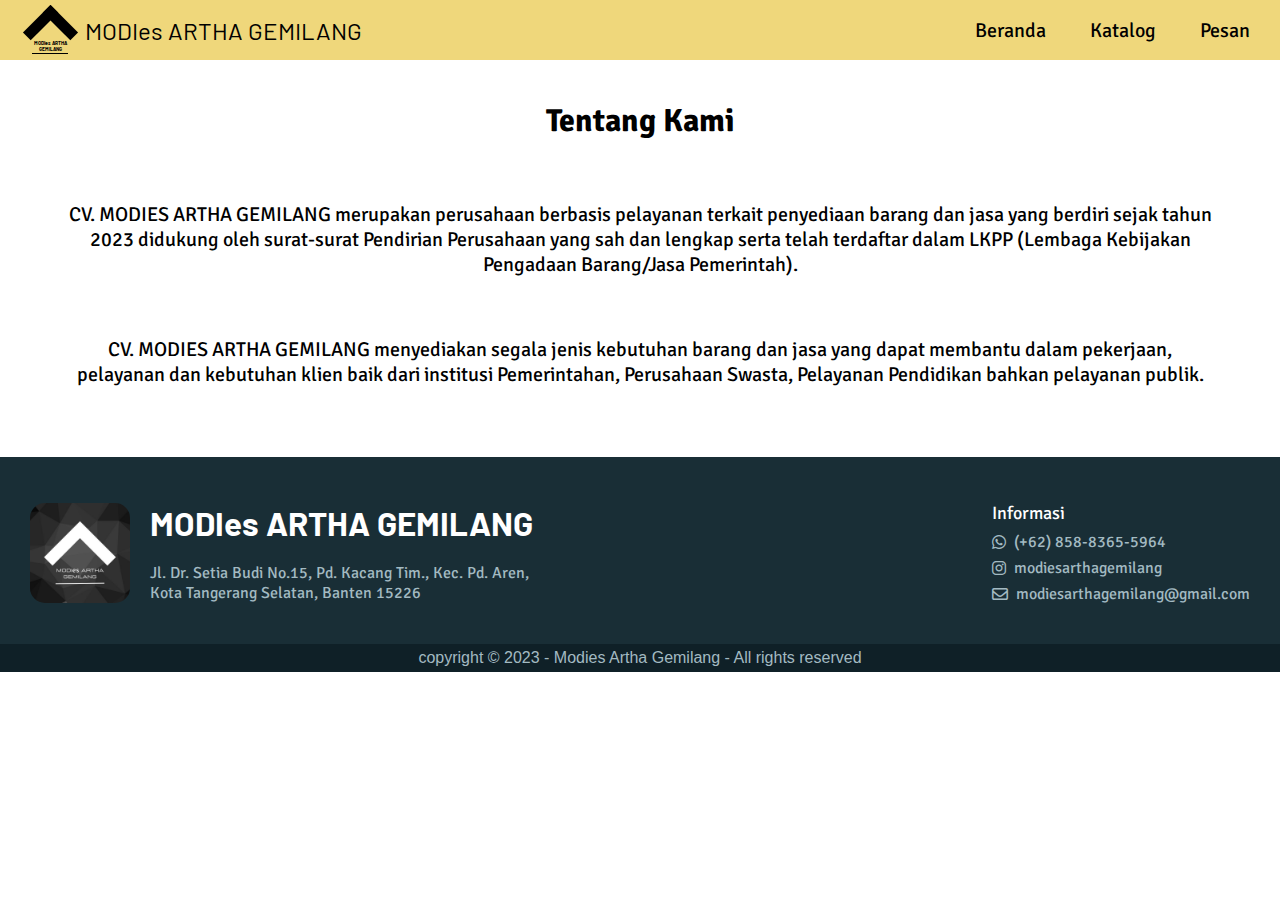
<file: about-us/index.html>
<!DOCTYPE html>
<html lang="id">
  <head>
    <meta charset="UTF-8">
    <meta http-equiv="X-UA-Compatible" content="IE=edge"> 
    <meta name="viewport" content="width=device-width, initial-scale=1.0">
    
    <title>Tentang kami - Modies Artha Gemilang</title>
    
    <link rel="stylesheet" href="https://cdnjs.cloudflare.com/ajax/libs/font-awesome/6.3.0/css/all.min.css"/>
    <link href="https://fonts.googleapis.com/css2?family=Barlow:wght@600;700&family=Signika:wght@300;400;500&display=swap" rel="stylesheet">
    <link rel="stylesheet" href="../style.css" />
    
    <style>
      .container {
        display: flex;
        flex-direction: column;
        align-items: center;
      }
      
      .about-us {
        margin: 80px 0 50px;
        padding: 0;
        width: 90%;
        height: auto;
        display: flex;
        flex-direction: column;
        align-items: center;
        gap: 20px;
        text-align: center;
      }
      
      .about-us h1 {
        width: 100%;
      }
      
      .about-us p {
        font-size: 20px;
      }
      
      .footer-3 {
        justify-content: center;
      }
      @media(max-width: 767px){
        .about-us p {
          text-align: left;
        }
      }
    </style>
  </head>
  
  <body>
    <div class="container">
      <div class="header" id="header">
        <div class="btn-logo">
          <span class="logo desktop">
            <div class="arrow"></div>
            <div class="text1">MODIes ARTHA</div>
            <div class="text2">GEMILANG</div>
            <div class="line"></div>
          </span>
          <span class="logo-text">
            MODIes ARTHA GEMILANG
          </span>
          <button class="mobile" id="menu">
            <span id="bars"></span>
            <p id="xmark">X</p>
          </button>
        </div>
        <nav id="navbar">
          <ul>
            <li><a href="https://modiesag.github.io/">Beranda</a></li>
            <li><a href="../catalog/">Katalog</a></li>
            <li><a href="https://wa.me/6285883655964" target="_blank">Pesan</a></li>
          </ul>
        </nav>
      </div>
      
      <div class="about-us">
        <h1>Tentang Kami</h1>
        <p>CV. MODIES ARTHA GEMILANG merupakan perusahaan berbasis pelayanan terkait penyediaan barang dan jasa yang berdiri sejak tahun 2023 didukung oleh surat-surat Pendirian Perusahaan yang sah dan lengkap serta telah terdaftar dalam LKPP (Lembaga Kebijakan Pengadaan Barang/Jasa Pemerintah).</p>
        <p>CV. MODIES ARTHA GEMILANG menyediakan segala jenis kebutuhan barang dan jasa yang dapat membantu dalam pekerjaan, pelayanan dan kebutuhan klien baik dari institusi Pemerintahan, Perusahaan Swasta, Pelayanan Pendidikan bahkan pelayanan publik.</p>
      </div>
      
      <div class="footer">
        <div class="footer-1">
          <div class="company">
            <img src="../assets/Logo.jpg" alt="" />
            <div>
              <h1>MODIes ARTHA GEMILANG</h1>
              <a href="https://maps.app.goo.gl/SLQaC8EX5Wb9Aea48" target="_blank">Jl. Dr. Setia Budi No.15, Pd. Kacang Tim., Kec. Pd. Aren, Kota Tangerang Selatan, Banten 15226</a>
            </div>
          </div>
          <div class="link-list">
            <h4>Informasi</h4>
            <ul>
              <li><a href="https://wa.me/6285883655964" target="_blank"><span class="icon fa-brands fa-whatsapp"></span><span>(+62) 858-8365-5964</span></a></li>
              <li><a href="https://instagram.com/modiesarthagemilang" target="_blank"><span class="icon fa-brands fa-instagram"></span><span>modiesarthagemilang</span></a></li>
              <li><a href="mailto:modiesarthagemilang@gmail.com" target="_blank"><span class="icon fa-regular fa-envelope"></span><span>modiesarthagemilang@gmail.com</span></a></li>
            </ul>
          </div>
        </div>
        
        <div class="footer-3">
          <p>copyright © 2023 - Modies Artha Gemilang - All rights reserved</p>
        </div>
      </div>
      
    </div>
    
    <script type="text/javascript" charset="utf-8">
      const navbar = document.getElementById('navbar');
      const myButton = document.getElementById('menu');
      const bars = document.getElementById('bars');
      const xmark = document.getElementById('xmark');
      
      myButton.addEventListener('click', () => {
        if (navbar.style.height === 'max-content') {
          navbar.style.height = '0';
          bars.style.display = 'block';
          xmark.style.display = 'none';
        } else {
          navbar.style.height = 'max-content';
          bars.style.display = 'none';
          xmark.style.display = 'block';
        }
      });
      
      window.addEventListener("scroll", function (){
        if (navbar.style.height === 'max-content'){
          myButton.click();
        }
      });
    </script>
  </body>
</html>
</file>
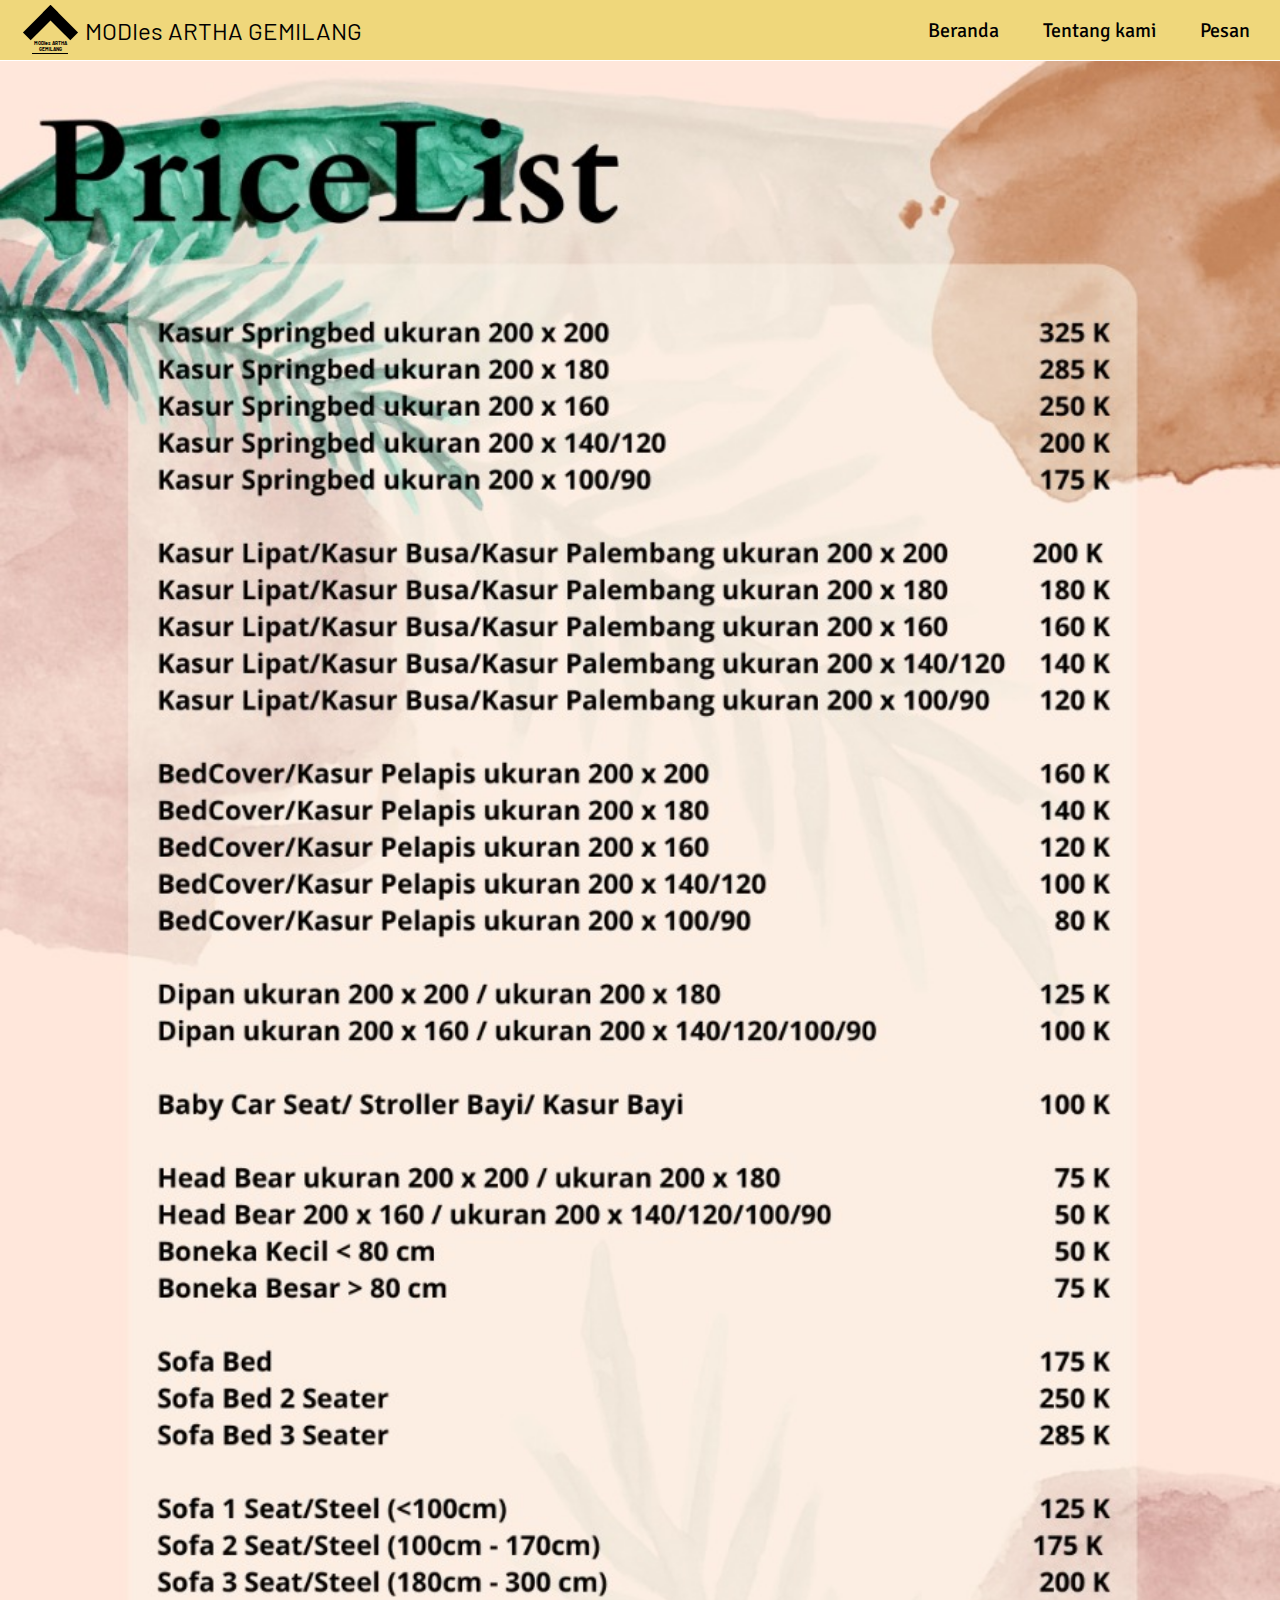
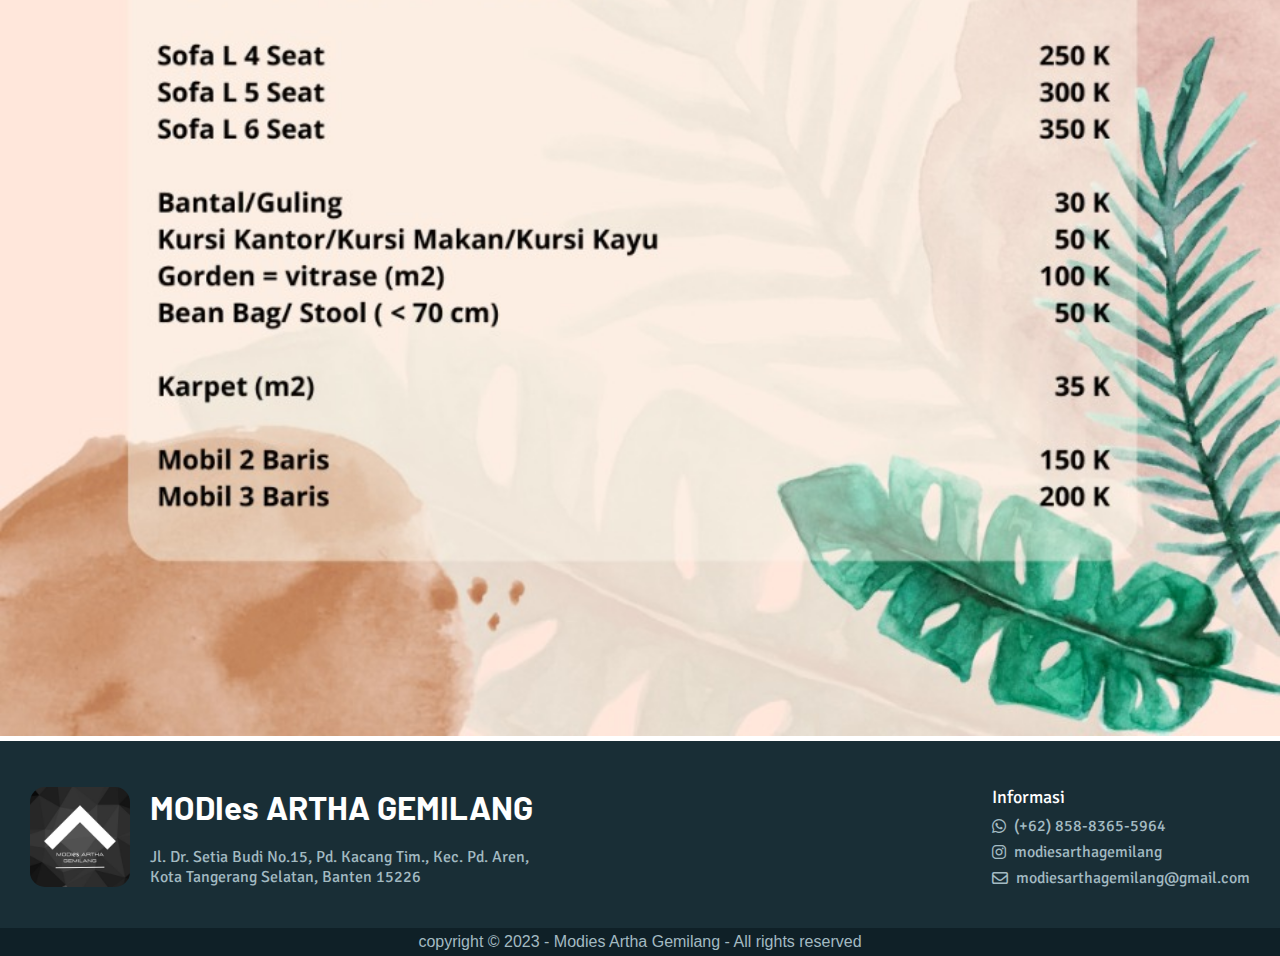
<file: catalog/index.html>
<!DOCTYPE html>
<html>
  <head>
    <meta charset="UTF-8">
    <meta http-equiv="X-UA-Compatible" content="IE=edge"> 
    <meta name="viewport" content="width=device-width, initial-scale=1.0">
    
    <title>Katalog - Modies Artha Gemilang</title>
    
    <link rel="stylesheet" href="https://cdnjs.cloudflare.com/ajax/libs/font-awesome/6.3.0/css/all.min.css"/>
    <link href="https://fonts.googleapis.com/css2?family=Barlow:wght@600;700&family=Signika:wght@300;400;500&display=swap" rel="stylesheet">
    <link rel="stylesheet" href="../style.css"/>
    
    <style>
      .pricelist {
        margin: 60px 0 0;
        padding: 0;
      }
      
      #pricelist {
        width: 100%;
        height: auto;
      }
      
      .footer-3 {
        justify-content: center;
      }
    </style>
  </head>
  
  <body>
    <div class="container">
      <div class="header" id="header">
        <div class="btn-logo">
          <span class="logo desktop">
            <div class="arrow"></div>
            <div class="text1">MODIes ARTHA</div>
            <div class="text2">GEMILANG</div>
            <div class="line"></div>
          </span>
          <span class="logo-text">
            MODIes ARTHA GEMILANG
          </span>
          <button class="mobile" id="menu">
            <span id="bars"></span>
            <p id="xmark">X</p>
          </button>
        </div>
        <nav id="navbar">
          <ul>
            <li><a href="https://modiesag.github.io/">Beranda</a></li>
            <li><a href="../about-us/">Tentang kami</a></li>
            <li><a href="https://wa.me/6285883655964" target="_blank">Pesan</a></li>
          </ul>
        </nav>
      </div>
      
      <div class="pricelist">
        <img id="pricelist" src="../assets/pricelist.jpg" alt="" />
      </div>
      
      <div class="footer">
        <div class="footer-1">
          <div class="company">
            <img src="../assets/Logo.jpg" alt="" />
            <div>
              <h1>MODIes ARTHA GEMILANG</h1>
              <a href="https://maps.app.goo.gl/SLQaC8EX5Wb9Aea48" target="_blank">Jl. Dr. Setia Budi No.15, Pd. Kacang Tim., Kec. Pd. Aren, Kota Tangerang Selatan, Banten 15226</a>
            </div>
          </div>
          <div class="link-list">
            <h4>Informasi</h4>
            <ul>
              <li><a href="https://wa.me/6285883655964" target="_blank"><span class="icon fa-brands fa-whatsapp"></span><span>(+62) 858-8365-5964</span></a></li>
              <li><a href="https://instagram.com/modiesarthagemilang" target="_blank"><span class="icon fa-brands fa-instagram"></span><span>modiesarthagemilang</span></a></li>
              <li><a href="mailto:modiesarthagemilang@gmail.com" target="_blank"><span class="icon fa-regular fa-envelope"></span><span>modiesarthagemilang@gmail.com</span></a></li>
            </ul>
          </div>
        </div>
        
        <div class="footer-3">
          <p>copyright © 2023 - Modies Artha Gemilang - All rights reserved</p>
        </div>
      </div>
      
    </div>
    
    <script type="text/javascript" charset="utf-8">
      const navbar = document.getElementById('navbar');
      const myButton = document.getElementById('menu');
      const bars = document.getElementById('bars');
      const xmark = document.getElementById('xmark');
      
      myButton.addEventListener('click', () => {
        if (navbar.style.height === 'max-content') {
          navbar.style.height = '0';
          bars.style.display = 'block';
          xmark.style.display = 'none';
        } else {
          navbar.style.height = 'max-content';
          bars.style.display = 'none';
          xmark.style.display = 'block';
        }
      });
      
      window.addEventListener("scroll", function (){
        if (navbar.style.height === 'max-content'){
          myButton.click();
        }
      });
    </script>
  </body>
</html>
</file>
<file: style.css>
body {
  margin: 0;
  padding: 0;
  width: 100vw;
  font-family: 'Signika', sans-serif;
}

.desktop {
  display: block;
}

a {
  text-decoration: none;
}

nav {
  height: fit-content;
  margin: 0 10px;
}

nav ul {
  margin: 0;
  padding: 0;
  list-style: none;
}

nav ul li {
  display: inline-block;
}

nav ul li a, 
nav ul li button {
  display: block;
  padding: 5px 10px;
  margin: 0 10px;
  font-family: 'Signika', sans-serif;
  font-size: 20px;
  color: black;
}



.container {
  position: relative;
  margin: 0;
  padding: 0;
  width: 100vw;
  overflow: hidden;
}

#header {
  position: fixed;
  z-index: 10;
  height: 60px;
  width: 100vw;
  display: flex;
  justify-content: space-between;
  align-items: center;
  border-bottom: 1px solid white;
  background-color: rgba(239, 215, 123, 1);
  transition: background-color 0.4s ease;
}

.btn-logo {
  margin: 0 20px;
  padding: 0;
  height: 50px;
  display: flex;
  align-items: center;
  overflow: hidden;
  background-color: transparent;
  color: black;
  border: none;
  outline: none;
}
.logo {
  position: relative;
  overflow: hidden;
  height: 50px;
  width: 60px;
  margin: 0;
  padding: 0;
  display: flex;
  justify-content: center;
}
.logo .arrow {
  position: absolute;
  margin: 8px;
  transform: rotate(45deg);
  width: 28px;
  height: 28px;
  border-left: 11px solid black;
  border-top: 11px solid black;
}
.logo .text1 {
  font-family: 'Barlow', sans-serif;
  font-weight: 700;
  color: black;
  margin-top: 35px;
  position: absolute;
  font-size: 5px;
}
.logo .text2 {
  font-family: 'Barlow', sans-serif;
  font-weight: 700;
  color: black;
  margin-top: 41px;
  position: absolute;
  font-size: 5px;
}
.logo .line {
  height: 1px;
  width: 36px;
  margin-top: 48px;
  position: absolute;
  background-color: black;
}
.logo-text {
  font-family: 'Barlow', sans-serif;
  font-size: 24px;
  color: black;
  margin: 0 5px;
}



.main {
  margin: 0;
  padding: 0;
  width: 100vw;
  overflow: hidden;
}

.section1 {
  margin: 0;
  padding: 0;
  height: 80vh;
  width: 100%;
  background: url(assets/Logo.jpg) no-repeat center center;
  background-size: cover;
}
.blur {
  margin: 0;
  padding: 0;
  backdrop-filter: blur(10px);
  background-color: rgba(0, 0, 0, 0.5);
  color: white;
  width: 100%;
  height: 100%;
  overflow: hidden;
  display: flex;
  justify-content: center;
  align-items: center;
  gap: 20%;
}
.section1 .booked {
  margin: 60px 0 0;
  width: max-content;
  display: flex;
  flex-direction: column;
  gap: 30px;
}
.section1 .booked h2 {
  margin: 0;
  padding: 0;
}
.booked a {
  margin: 0;
  padding: 12px 20px;
  text-decoration: none;
  text-transform: uppercase;
  color: black;
  background-color: white;
  border: 2px solid rgba(239, 215, 123, 1);
  position: relative;
  overflow: hidden;
  cursor: pointer;
  transition: color 0.4s linear;
}
.booked a:hover {
  color: black;
  background-color: rgba(239, 215, 123, 1);
}

.section1 .short {
  margin: 60px 0 0;
  display: flex;
  flex-direction: column;
  align-items: center;
  gap: 10px;
}
.section1 .short img {
  height: 150px;
  width: auto;
  border: 2px solid white;
  border-radius: 5%;
}
.section1 .short h1 {
  margin: 0;
  padding: 0;
  font-family: 'Barlow', sans-serif;
}
.section1 .short h3 {
  margin: 0;
  padding: 0;
  font-weight: 400;
}


.section2 {
  margin: 0;
  padding: 50px 0 20px;
  width: 100%;
  text-align: center;
  display: flex;
  flex-direction: column;
  align-items: center;
}
.service {
  margin: 0;
  padding: 0;
  width: 90%;
}
.service ul {
  margin: 0;
  padding: 0;
  list-style: none;
  display: flex;
  flex-wrap: wrap;
  gap: 20px;
  justify-content: center;
  align-items: flex-start;
}
.service ul li {
  display: flex;
  align-items: center;
  width: 22%;
  height: auto;
}
.service ul li div {
  height: fit-content;
  width: 100%;
}
.service ul li div img {
  width: 80%;
  height: auto;
}
.service ul li div h4{
  font-size: 24px;
  font-weight: 400;
  margin: 20px 0;
}


.section3 {
  margin: 0;
  padding: 50px 0 20px;
  width: 100vw;
  text-align: center;
  background-color: #EFD77B;
  display: flex;
  flex-direction: column;
  justify-content: center;
  align-items: center;
}
.reason {
  margin: 0;
  padding: 0;
  width: 90%;
  display: flex;
  align-items: center;
  justify-content: center;
  gap: 50px;
}
.reason h4 {
  font-size: 24px;
  font-weight: 400;
  margin: 0;
  padding: 0;
}

.reason .plain {
  padding: 0;
  width: 45vw;
  height: fit-content;
  display: flex;
  justify-content: center;
  text-align: justify;
}

.reason .list {
  width: fit-content;
  height: fit-content;
}
.reason .list ul {
  margin: 0;
  padding: 0;
  list-style: none;
}
.reason .list ul li div {
  width: max-content;
  margin: 25px 20px;
  display: flex;
  align-items: center;
}
.reason .list img {
  width: 50px;
  height: auto;
  margin-right: 20px;
}

.section4 {
  margin: 0;
  padding: 50px 0 20px;
  width: 100vw;
  display: flex;
  flex-direction: column;
  align-items: center;
  gap: 20px;
}

.section4 .visi {
  width: 70vw;
  text-align: center;
}

.section4 .misi {
  width: 70vw;
}
.section4 .misi h1 {
  text-align: center;
}
.section4 p {
  font-size: 24px;
  font-weight: 400;
}
.section4 .misi ul {
  text-align: left;
}


.section5 {
    text-align: center;
    padding: 50px 0 20px;
}
.section5 h1 {
    color: #333;
    font-size: 2em;
    margin-bottom: 20px;
}
.section5 ul {
    list-style: none;
    padding: 0;
    display: flex;
    justify-content: center;
    flex-wrap: wrap;
}
.section5 ul li {
    margin: 10px 20px;
}
.section5 ul li img {
    width: auto;
    height: 50px;
}



.footer {
  margin: 0;
  padding: 30px 0 0;
  display: block;
  background-color: #192E36;
  width: 100vw;
}

.footer ul li a:hover,
.footer ul li button:hover {
  color: #EFD77B;
}
.footer .link-list {
  margin: 0 20px;
  padding: 10px;
  width: max-content;
  overflow: none;
}
.footer .link-list h4{
  margin: 0 0 8px 0;
  padding: 0;
  font-size: 18px;
  font-weight: 400;
  color: white;
}
.footer .link-list ul {
  margin: 0;
  padding: 0;
  list-style: none;
}
.footer .link-list ul li {
  margin: 6px 0 0;
  padding: 0;
  display: flex;
  flex-wrap: none;
}
.footer .link-list a {
  display: flex;
  align-items: center;
  font-size: 16px;
  width: fit-content;
  color: #a3bac2;
}
.footer .link-list a .icon {
  margin-right: 8px;
}


.footer-1 {
  display: flex;
  justify-content: space-between;
  align-items: center;
  width: 100%;
  padding: 5px 0 30px;
}
.footer-1 .company {
  margin: 0 20px;
  padding: 0 10px;
  width: min-content;
  overflow: none;
  display: flex;
  align-items: center;
}
.footer-1 .company img {
  width: 100px;
  height: 100px;
  margin-right: 20px;
  border-radius: 15px;
}

.footer-1 .company h1 {
  margin: 0 0 20px 0;
  padding: 0;
  width: max-content;
  font-family: 'Barlow', sans-serif;
  font-size: 33px;
  color: white;
}
.footer-1 .company a {
  margin: 0;
  padding: 0;
  color: #a3bac2;
}
.footer-1 .company a:hover {
  color: #EFD77B;
}


.footer-2 {
  margin: 0;
  padding: 0;
}
.footer-2 h3 {
  margin: 0 30px;
  padding: 20px 0 0;
  font-size: 20px;
  font-weight: 400;
  color: white;
  border-top: 1px solid #EFD77B;
}
.footer-2 .list {
  display: flex;
  gap: 40px;
}


.footer-3 {
  margin: 0;
  padding: 5px 0;
  display: flex;
  justify-content: space-between;
  align-items: center;
  background-color: #0F2027;
}
.footer-3 li a,
.footer-3 li button{
  color: white;
}
.footer-3 button {
  border: none;
  outline: none;
  background-color: transparent;
}
.footer-3 p {
  margin: 0 20px;
  padding: 0 10px;
  font-family: sans-serif;
  font-weight: light;
  color: #a3bac2;
  width: max-content;
  display: flex;
  justify-content: center;
  gap: 5px;
}

.mobile {
  display: none;
}



#scrollUpButton {
  display: none;
  position: fixed;
  bottom: 30px;
  right: 30px;
  z-index: 5;
  font-size: 25px;
  border: none;
  outline: none;
  background-color: #555;
  color: white;
  cursor: pointer;
  padding: 0;
  border-radius: 50%;
  width: 40px;
  height: 40px;
  opacity: 0.7;
}
#scrollUpButton:hover {
   background-color: #333; 
}



@media(max-width: 767px) {
  .mobile {
    display: block;
  }
  
  #header {
    width: 100%;
    height: fit-content;
    flex-direction: column;
    align-items: center;
    justify-content: center;
  }
  #header div.btn-logo {
    display: flex;
    justify-content: space-between;
    width: 100%;
    top: 0;
  }
  #header .logo-text{
    margin: 0 0 0 15px;
  }
  
  #menu {
    margin: 0 15px 0 0;
    width: 40px;
    height: 40px;
    overflow: hidden;
    display: flex;
    justify-content: center;
    align-items: center;
    background-color: transparent;
    outline: none;
    border: none;
  }
  #menu #bars {
    margin: 0;
    padding: 0;
    height: 10px;
    width: 25px;
    border-top: 3px solid black;
    border-bottom: 3px solid black;
  }
  #menu #xmark {
    margin: 0;
    padding: 0;
    height: 25px;
    width: 25px;
    display: flex;
    justify-content: center;
    align-items: center;
    display: none;
    font-size: 25px;
  }
  
  #navbar {
    width: 90%;
    height: 0;
    overflow: hidden;
    transition: height 5s;
    border-top: 1px solid white;
  }
  #navbar ul {
    display: flex;
    flex-direction: column;
    align-items: center;
    gap: 20px;
    padding: 20px;
  }
  #navbar ul li {
    width: 100%;
    text-align: center;
  }
  #navbar ul li a {
    margin: 0;
    padding: 0;
    width: 100%;
  }
  
  .section1{
    height: fit-content;
  }
  .section1 .blur {
    display: flex;
    flex-direction: column;
    align-items: center;
    gap: 30px;
  }
  .booked {
    padding-bottom: 100px;
    order: 2;
  }
  .short {
    text-align: center;
    padding-top: 60px;
    order: 1;
  }
  .short h1 {
    font-size: 26px;
  }
  
  .section2 .service {
    padding: 50px 0 30px;
  }
  .section2 .service ul {
    gap: 35px;
  }
  .section2 .service ul li {
    width: 60%;
  }
  .section2 .service ul li h4 {
    margin: 0;
    font-size: 20px;
  }
  
  .section3 .reason {
    flex-direction: column;
    gap: 20px;
  }
  .section3 .reason .plain {
    margin: 20px 0 10px;
    width: 85%;
    text-align: left;
  }
  .section3 .reason .plain h4 {
    font-size: 20px;
    line-height: 30px;
  }
  
  .section4 .visi {
    width: 85%;
  }
  .section4 .misi {
    width: 85%;
    margin-left: -20px;
  }
  .section4 .visi p,
  .section4 .misi ul li p {
    font-size: 20px;
    line-height: 30px;
  }

  .footer {
    margin: 0;
    padding: 0;
  }
  .footer-1 {
    margin: 0 20px;
    padding: 0;
    width: calc(100% - 40px);
    align-items: center;
    gap: 10px;
  }
  .footer-1 .company {
    margin: 20px 0;
    padding: 0;
    width: 70%;
    display: flex;
    justify-content: left;
    gap: 10px;
  }
  .footer-1 .company img {
    margin: 0;
    padding: 0;
    width: 30px;
    height: auto;
    border-radius: 5%;
    border: 2px solid white;
  }
  .footer-1 .company div {
    margin: 0;
    padding: 0;
    display: flex;
    flex-direction: column;
    gap: 5px;
    width: 100%;
  }
  .footer-1 .company div h1 {
    margin: 0;
    padding: 0;
    width: 100%;
    font-size: 12px;
  }
  .footer-1 .company div a {
    margin: 0;
    padding: 0;
    width: 100%;
    font-size: 6px;
  }
  .footer-1 .link-list {
    margin: 0;
    padding: 0;
    width: 30%;
  }
  .footer-1 .link-list h4 {
    font-size: 8px;
    margin: 0;
    padding: 0;
  }
  .footer-1 .link-list ul li {
    margin: 2px 0 0;
    padding: 0;
  }
  .footer-1 .link-list a {
    font-size: 6px;
  }
  .footer-1 .link-list a .icon {
    margin-right: 2px;
  }
  
  .footer-2 {
    padding: 10px 20px;
    width: calc(100% - 40px);
  }
  .footer-2 h3 {
    margin: 0;
    padding: 10px 0;
    font-size: 10px;
  }
  .footer-2 .list {
    flex-direction: row;
    gap: 20px;
  }
  .footer-2 .link-list {
    margin: 0;
    padding: 0;
    width: max-content;
  }
  .footer-2 .link-list h4 {
    font-size: 8px;
  }
  .footer-2 .link-list a {
    margin: 0;
    padding: 0;
    font-size: 6px;
  }
  
  .footer-3 {
    padding: 2px 20px;
    width: calc(100% - 40px);
    height: fit-content;
    display: flex;
    align-items: center;
    justify-content: space-between;
  }
  .footer-3 nav {
    margin: 0;
    padding: 0;
    height: fit-content;
    width: fit-content;
  }
  .footer-3 nav ul,
  .footer-3 nav ul li {
    margin: 0;
    padding: 0;
    display: flex;
    align-items: center;
    gap: 10px;
  }
  .footer-3 a, 
  .footer-3 button {
    font-size: 6px;
    margin: 0;
    padding: 1px 2px;
  }
  .footer-3 p {
    margin: 0;
    padding: 0;
    font-size: 5px;
  }
  
  #scrollUpButton {
    bottom: 40px;
  }
  
  .desktop {
    display: none;
  }
}
</file>
